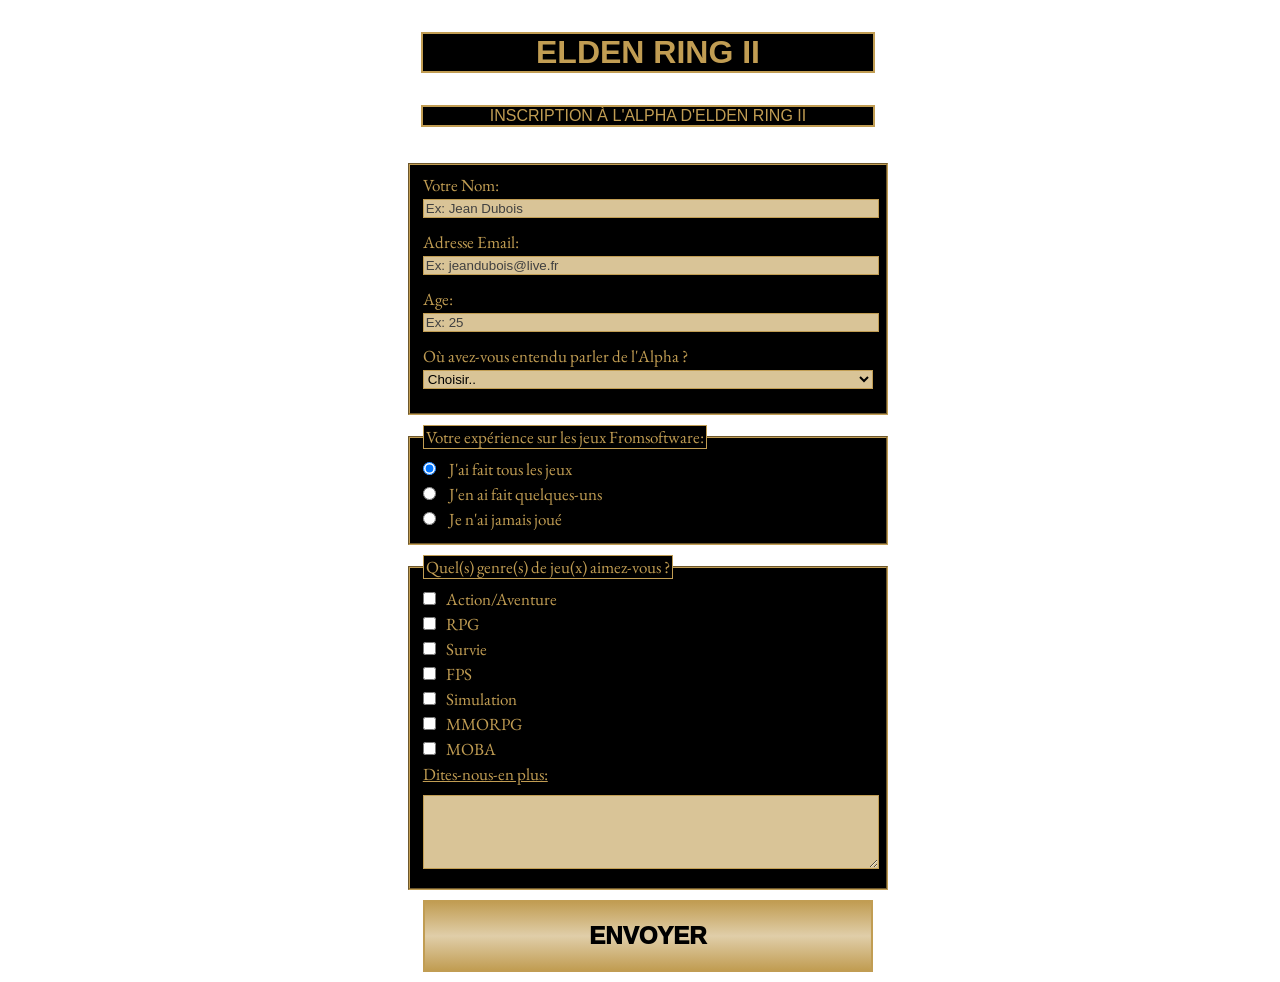
<file: index.html>
<!DOCTYPE html>
<html lang="fr">
  <head>
    <link rel="preconnect" href="https://fonts.googleapis.com" />
    <link rel="preconnect" href="https://fonts.gstatic.com" crossorigin />
    <link
      href="https://fonts.googleapis.com/css2?family=EB+Garamond:ital,wght@0,400..800;1,400..800&display=swap"
      rel="stylesheet"
    />
    <link href="https://fonts.cdnfonts.com/css/mantinia" rel="stylesheet" />

    <meta charset="UTF-8" />
    <title>Formulaire d'inscription</title>
    <link rel="stylesheet" href="styles.css" />
  </head>
  <body>
    <h1 id="title">ELDEN RING II</h1>
    <p id="description">INSCRIPTION À L'ALPHA D'ELDEN RING II</p>

    <form id="survey-form">
      <fieldset>
        <label id="name-label"
          >Votre Nom:
          <input placeholder="Ex: Jean Dubois" required id="name" type="text" />
        </label>
        <label id="email-label"
          >Adresse Email:
          <input
            placeholder="Ex: jeandubois@live.fr"
            id="email"
            type="email"
            required
          />
        </label>
        <label id="number-label"
          >Age:
          <input
            placeholder="Ex: 25"
            id="number"
            type="number"
            min="0"
            max="120"
          />
        </label>
        <label
          >Où avez-vous entendu parler de l'Alpha ?
          <select id="dropdown">
            <option value="">Choisir..</option>
            <option value="1">Site spécialisé</option>
            <option value="2">En boutique</option>
            <option value="3">Réseaux sociaux</option>
            <option value="4">Autre</option>
          </select>
        </label>
      </fieldset>

      <fieldset>
        <legend>Votre expérience sur les jeux Fromsoftware:</legend>
        <label for="tous">
          <input
            class="inline"
            value="5"
            checked
            type="radio"
            name="exp"
            id="tous"
          />
          J'ai fait tous les jeux
        </label>
        <label for="quelques">
          <input
            class="inline"
            value="6"
            type="radio"
            name="exp"
            id="quelques"
          />
          J'en ai fait quelques-uns
        </label>
        <label for="jamais">
          <input class="inline" value="7" type="radio" name="exp" id="jamais" />
          Je n'ai jamais joué
        </label>
      </fieldset>

      <fieldset>
        <legend>Quel(s) genre(s) de jeu(x) aimez-vous ?</legend>
        <label for="action">
          <input
            class="inline"
            value="8"
            type="checkbox"
            id="action"
          />Action/Aventure
        </label>
        <label for="rpg">
          <input class="inline" value="9" type="checkbox" id="rpg" />RPG
        </label>
        <label for="survie">
          <input class="inline" value="10" type="checkbox" id="survie" />Survie
        </label>
        <label for="fps">
          <input class="inline" value="11" type="checkbox" id="fps" />FPS
        </label>
        <label for="simulation">
          <input
            class="inline"
            value="12"
            type="checkbox"
            id="simulation"
          />Simulation
        </label>
        <label for="mmorpg">
          <input class="inline" value="13" type="checkbox" id="mmorpg" />MMORPG
        </label>
        <label for="moba">
          <input class="inline" value="14" type="checkbox" id="moba" />MOBA
        </label>

        <label for="plus">
          <p id="plus">Dites-nous-en plus:</p>
          <textarea id="plus" name="plus" rows="4" cols="30"></textarea>
        </label>
      </fieldset>
      <input class="submit" type="submit" id="submit" value="ENVOYER" />
    </form>
  </body>
</html>
</file>
<file: styles.css>
h1,
p {
  margin: 1em auto;
  text-align: center;
  font-family: "Mantinia", sans-serif;
  background-color: black;
  max-width: 450px;
  border: 2px solid #c19d53;
  color: #c19d53;
}

p[id="plus"] {
  margin: 0 0 10px 0;
  text-align: unset;
  text-decoration: underline;
  background-color: unset;
  font-family: "EB Garamond";
  border: none;
}

body {
  width: 100%;
  height: 100vh;
  background-image: url(https://4kwallpapers.com/images/wallpapers/elden-ring-pc-games-playstation-4-playstation-5-xbox-one-2560x1440-7712.jpg);
  background-size: cover;
  background-position: center;
}

img {
  width: 100%;
  height: 100%
}

input,
textarea,
select {
  margin: 0 0 10px 0;
  width: 100%;
  background-color: #d9c497;
  border: 1px solid #c19d53;
}

textarea {
  padding-bottom: 10px;
  margin: unset;
}

form {
  width: 80vw;
  margin: 0 auto;
  color: #c19d53;
  font-family: "EB Garamond";
  font-size: 17px;
  padding: 10px 0 10px 0;
  max-width: 500px;
}

label {
  display: block;
  margin: 3px 0;
}

.inline {
  width: unset;
  vertical-align: center;
  margin: 0 10px 0 0;
}

input[type="submit"] {
  display: block;
  width: 90%;
  margin: auto;
  height: 3em;
  font-size: 1.5rem;
  background: linear-gradient(180deg, #c19d53, #e0cea9, #c19d53);
  border: 2px solid #c19d53;
  min-width: 200px;
  font-family: "Mantinia", sans-serif;
  font-weight: 1000;
}

::placeholder {
  color: #404040;
}

fieldset {
  border-color: #c19d53;
  margin: 10px;
  background-color: black;
}

.submit:hover {
  color: #323232;
  background: linear-gradient(180deg, #d3ba86, #e9dcc2, #d3ba86);
}

legend {
  background-color: black;
  border: 1px solid #c19d53;
}
</file>
<file: SurveyForm.css>
h1,
p {
  margin: 1em auto;
  text-align: center;
  font-family: "Mantinia", sans-serif;
  background-color: black;
  max-width: 450px;
  border: 2px solid #c19d53;
  color: #c19d53;
}

p[id="plus"] {
  margin: 0 0 10px 0;
  text-align: unset;
  text-decoration: underline;
  background-color: unset;
  font-family: "EB Garamond";
  border: none;
}

body {
  width: 100%;
  height: 100vh;
  background-image: url(https://4kwallpapers.com/images/wallpapers/elden-ring-pc-games-playstation-4-playstation-5-xbox-one-2560x1440-7712.jpg);
  background-size: cover;
  background-position: center;
}

img {
  width: 100%;
  height: 100%
}

input,
textarea,
select {
  margin: 0 0 10px 0;
  width: 100%;
  background-color: #d9c497;
  border: 1px solid #c19d53;
}

textarea {
  padding-bottom: 10px;
  margin: unset;
}

form {
  width: 80vw;
  margin: 0 auto;
  color: #c19d53;
  font-family: "EB Garamond";
  font-size: 17px;
  padding: 10px 0 10px 0;
  max-width: 500px;
}

label {
  display: block;
  margin: 3px 0;
}

.inline {
  width: unset;
  vertical-align: center;
  margin: 0 10px 0 0;
}

input[type="submit"] {
  display: block;
  width: 90%;
  margin: auto;
  height: 3em;
  font-size: 1.5rem;
  background: linear-gradient(180deg, #c19d53, #e0cea9, #c19d53);
  border: 2px solid #c19d53;
  min-width: 200px;
  font-family: "Mantinia", sans-serif;
  font-weight: 1000;
}

::placeholder {
  color: #404040;
}

fieldset {
  border-color: #c19d53;
  margin: 10px;
  background-color: black;
}

.submit:hover {
  color: #323232;
  background: linear-gradient(180deg, #d3ba86, #e9dcc2, #d3ba86);
}

legend {
  background-color: black;
  border: 1px solid #c19d53;
}
</file>
